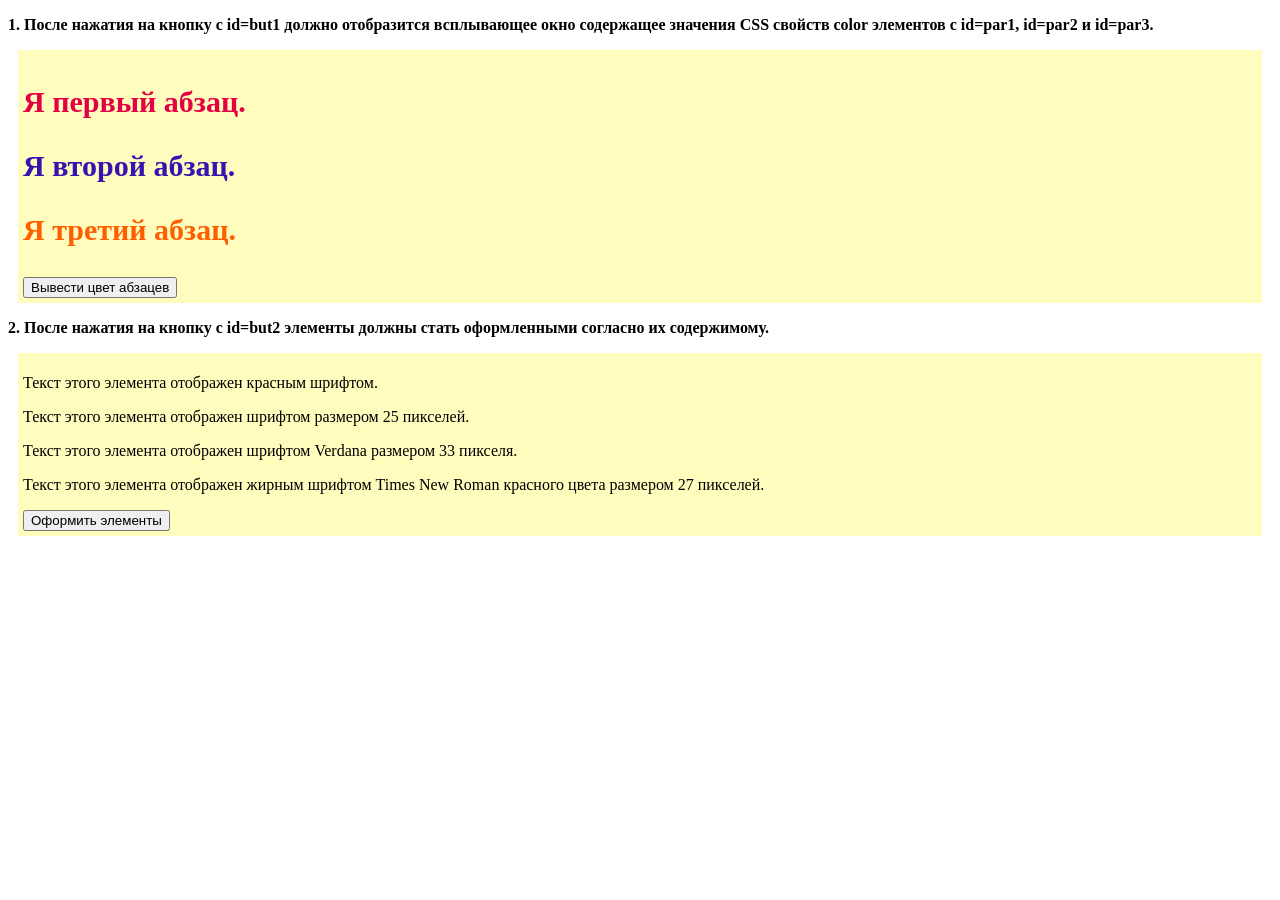
<file: ALLJS/JSLabs/Job10/index.html>
<!doctype html>
<html ng-app="SampleApp">
<head>
	<meta charset="utf-8">
	<title>JQ</title>
    <script src="https://ajax.googleapis.com/ajax/libs/jquery/3.1.1/jquery.min.js"></script>
    <script src="main.js"></script>
    <link rel="stylesheet" type="text/css" href="style.css">
</head>
<body>
<p><b>1. После нажатия на кнопку с id=but1 должно отобразится всплывающее окно содержащее значения CSS свойств color элементов с id=par1, id=par2 и id=par3.</b></p>
<div id="code">
    <p id="par1"> Я первый абзац.</p>
    <p id="par2"> Я второй абзац.</p>
    <p id="par3"> Я третий абзац.</p>
    <p> </p>
    <input id="but1" type="button" value="Вывести цвет абзацев" />
</div>
<p><b>2. После нажатия на кнопку с id=but2 элементы должны стать оформленными согласно их содержимому.</b></p>
<div id="code">
    <p id="par4">Текст этого элемента отображен красным шрифтом.</p>
    <p id="par5">Текст этого элемента отображен шрифтом размером 25 пикселей.</p>
    <p id="par6">Текст этого элемента отображен шрифтом Verdana размером 33 пикселя.</p>
    <p id="par7">Текст этого элемента отображен жирным шрифтом Times New Roman красного цвета размером 27 пикселей.</p>
    <input id="but2" type="button" value="Оформить элементы"/>
</div>
</body>
</html>
</file>
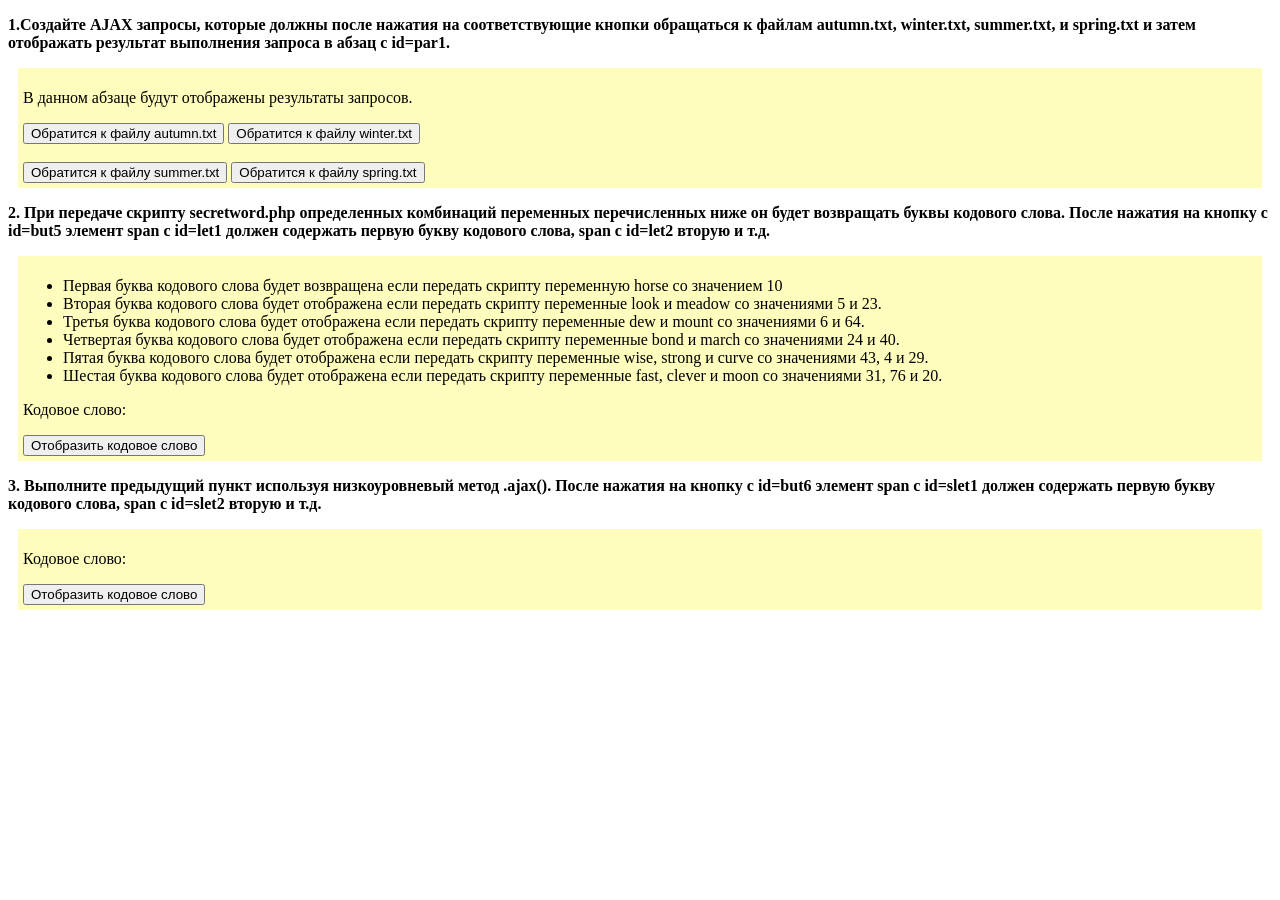
<file: ALLJS/JSLabs/Job11/index.html>
<!doctype html>
<html ng-app="SampleApp">
<head>
	<meta charset="utf-8">
	<title>JQ</title>
    <script src="https://ajax.googleapis.com/ajax/libs/jquery/3.1.1/jquery.min.js"></script>
    <script src="main.js"></script>
    <link rel="stylesheet" type="text/css" href="style.css">
</head>
<body>
<p><b>1.Создайте AJAX запросы, которые должны после нажатия на соответствующие кнопки обращаться к файлам autumn.txt, winter.txt, summer.txt, и spring.txt и затем отображать результат выполнения запроса в абзац с id=par1.</b></p>
<div id="code">
    <p id="par1">В данном абзаце будут отображены результаты запросов.</p>
    <input id="but1" type="button" value="Обратится к файлу autumn.txt" />
    <input id="but2" type="button" value="Обратится к файлу winter.txt" />
    <br /><br />
    <input id="but3" type="button" value="Обратится к файлу summer.txt" />
    <input id="but4" type="button" value="Обратится к файлу spring.txt" />
</div>
<p><b>2. При передаче скрипту secretword.php определенных комбинаций переменных перечисленных ниже он будет возвращать буквы кодового слова. После нажатия на кнопку с id=but5 элемент span c id=let1 должен содержать первую букву кодового слова, span c id=let2 вторую и т.д.</b></p>
<div id="code">
    <ul>
        <li>Первая буква кодового слова будет возвращена если передать скрипту переменную horse со значением 10</li>
        <li>Вторая буква кодового слова будет отображена если передать скрипту переменные look и meadow со значениями 5 и 23.</li>
        <li>Третья буква кодового слова будет отображена если передать скрипту переменные dew и mount со значениями 6 и 64.</li>
        <li>Четвертая буква кодового слова будет отображена если передать скрипту переменные bond и march со значениями 24 и 40.</li>
        <li>Пятая буква кодового слова будет отображена если  передать скрипту переменные wise, strong и curve со значениями 43, 4 и 29.</li>
        <li>Шестая буква кодового слова будет отображена если  передать скрипту переменные fast, clever и moon со значениями 31, 76 и 20.</li>
    </ul>
    <p>Кодовое слово:<span id="let1"></span><span id="let2"></span><span id="let3"></span><span id="let4"></span><span id="let5"></span><span id="let6"></span></p>
    <input id="but5" type="button" value="Отобразить кодовое слово" />
</div>
<p><b>3. Выполните предыдущий пункт используя низкоуровневый метод .ajax(). После нажатия на кнопку с id=but6 элемент span c id=slet1 должен содержать первую букву кодового слова, span c id=slet2 вторую и т.д.</b></p>
<div id="code">
    <p>Кодовое слово:<span id="slet1"></span><span id="slet2"></span><span id="slet3"></span><span id="slet4"></span><span id="slet5"></span><span id="slet6"></span></p>
    <input id="but6" type="button" value="Отобразить кодовое слово" />
</div>
</body>
</html>
</file>
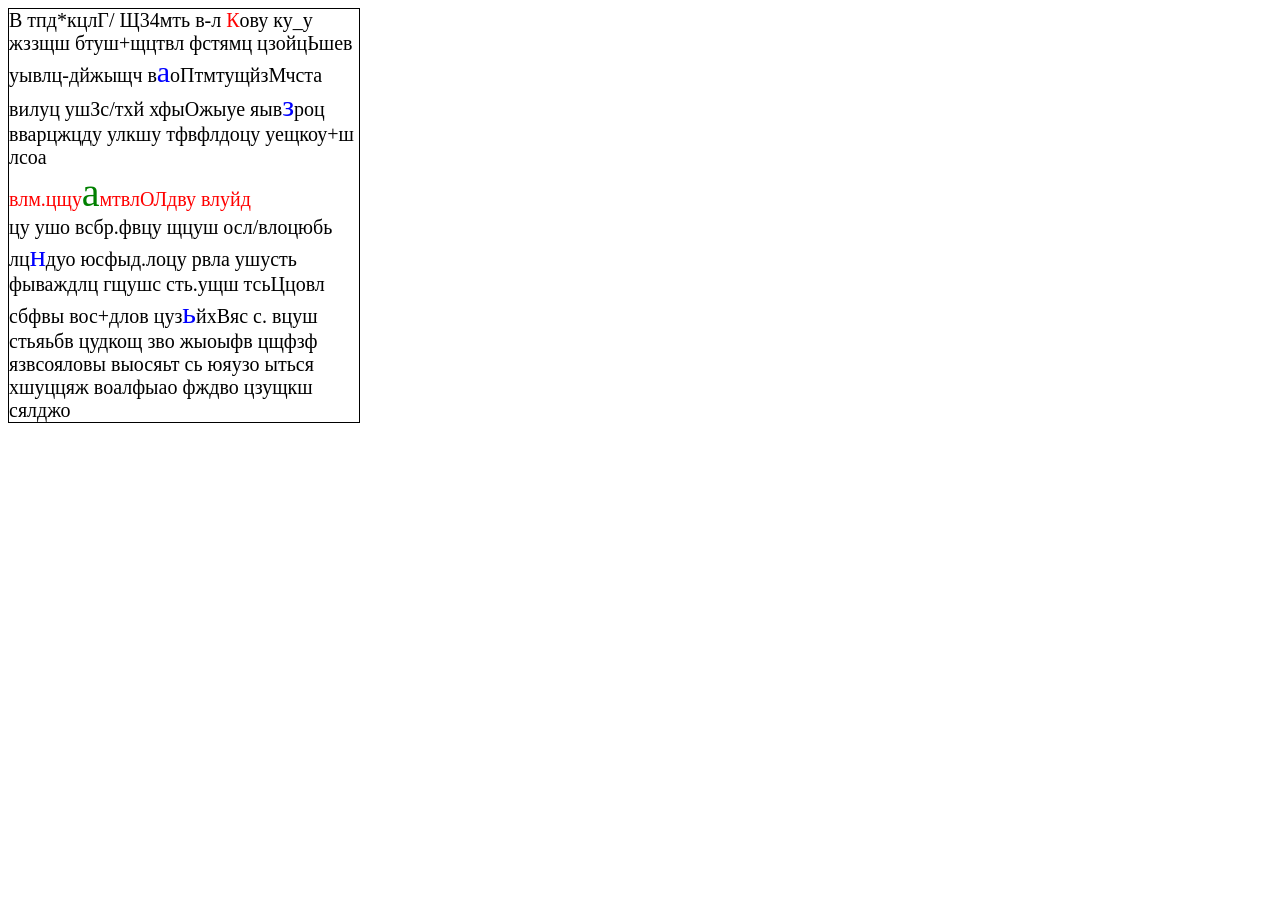
<file: ALLJS/JSLabs/Job5/index.html>
<!doctype html>
<html ng-app="SampleApp">
<head>
	<meta charset="utf-8">
	<title>JQ</title>
    <script src="https://ajax.googleapis.com/ajax/libs/jquery/3.1.1/jquery.min.js"></script>
    <script src="main.js"></script>
    <link rel="stylesheet" type="text/css" href="style.css">
</head>
<body>
<div id="wrap1">
    В тпд*кцлГ/ Щ34мть в-л <div style="display:inline">К</div>ову ку_у жззщш бтуш+щцтвл фстямц цзойц<span id="none">Ь</span>шев уывлц-дйжыщч в<span id="meadow">а</span>оПтмтущйзМчста вилуц ушЗс/тхй хфыО<span id="protect">ж</span>ыуе яыв<span class="rainbow">з</span>роц вварцжцду ул<span id="test">к</span>шу тфвфлдоцу уещкоу+ш лсоа<div id="fut">влм.цщу<span id="future">а</span>мтвлОЛдву влуйд</div>цу ушо всбр.фвцу щц<span id="sec">у</span>ш осл/влоцюбь лц<span set id="bear">н</span>дуо юсфыд.лоцу рвла ушусть фываждлц гщушс сть.ущш тсьЦцовл сбфвы вос+длов цуз<span id="beck" last="code">ь</span>йхВяс с. вцуш стьяьбв цудкощ з<span id="beck" last="none">в</span>о жыоыфв цщфзф язвсояловы выосяьт сь юяузо ыться хшуццяж воалфыао фждво цзущкш сялджо</div>
</body>
</html>
</file>
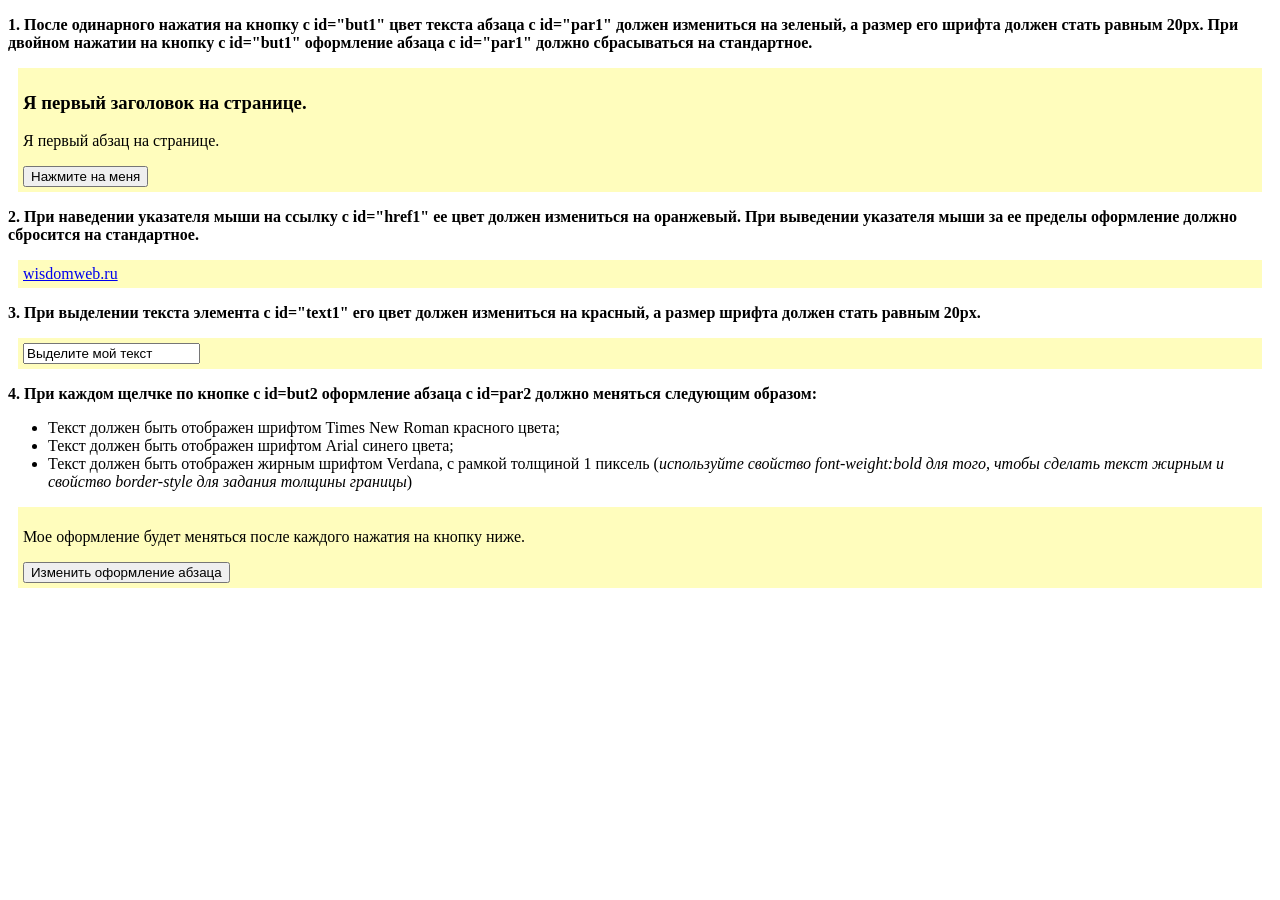
<file: ALLJS/JSLabs/Job7/index.html>
<!doctype html>
<html ng-app="SampleApp">
<head>
	<meta charset="utf-8">
	<title>JQ</title>
    <script src="https://ajax.googleapis.com/ajax/libs/jquery/3.1.1/jquery.min.js"></script>
    <script src="main.js"></script>
    <link rel="stylesheet" type="text/css" href="style.css">
</head>
<body>
<p><b>1. После одинарного нажатия на кнопку с id="but1" цвет текста абзаца с id="par1" должен измениться на зеленый, а размер его шрифта должен стать равным 20px. При двойном нажатии на кнопку с id="but1" оформление абзаца с id="par1" должно сбрасываться на стандартное.</b></p>
<div id="code">
    <h3 id="par1">Я первый заголовок на странице.</h3>
    <p id="par1">Я первый абзац на странице.</p>
    <input id="but1" type="button" value="Нажмите на меня" />
</div>
<p><b>2. При наведении указателя мыши на ссылку c id="href1" ее цвет должен измениться на оранжевый. При выведении указателя мыши за ее пределы оформление должно сбросится на стандартное.</b></p>
<div id="code">
    <a id="href1" href="http://www.wisdomweb.ru/">wisdomweb.ru</a>
</div>
<p><b>3. При выделении текста элемента с id="text1" его цвет должен измениться на красный, а размер шрифта должен стать равным 20px.</b></p>
<div id="code">
    <input type="text" id="text1" value="Выделите мой текст" />
</div>
<p><b>4. При каждом щелчке по кнопке с id=but2 оформление абзаца с id=par2 должно меняться следующим образом:</b></p>
<ul>
    <li>Текст должен быть отображен шрифтом Times New Roman красного цвета;</li>
    <li>Текст должен быть отображен шрифтом Arial синего цвета;</li>
    <li>Текст должен быть отображен жирным шрифтом Verdana, с рамкой толщиной 1 пиксель (<i>используйте свойство font-weight:bold для того, чтобы сделать текст
        жирным и свойство border-style для задания толщины границы</i>)</li>
</ul>
<div id="code">
    <p id="par2">Мое оформление будет меняться после каждого нажатия на кнопку ниже.</p>
    <input id="but2" type="button" value="Изменить оформление абзаца" />
</div>
</body>
</html>
</file>
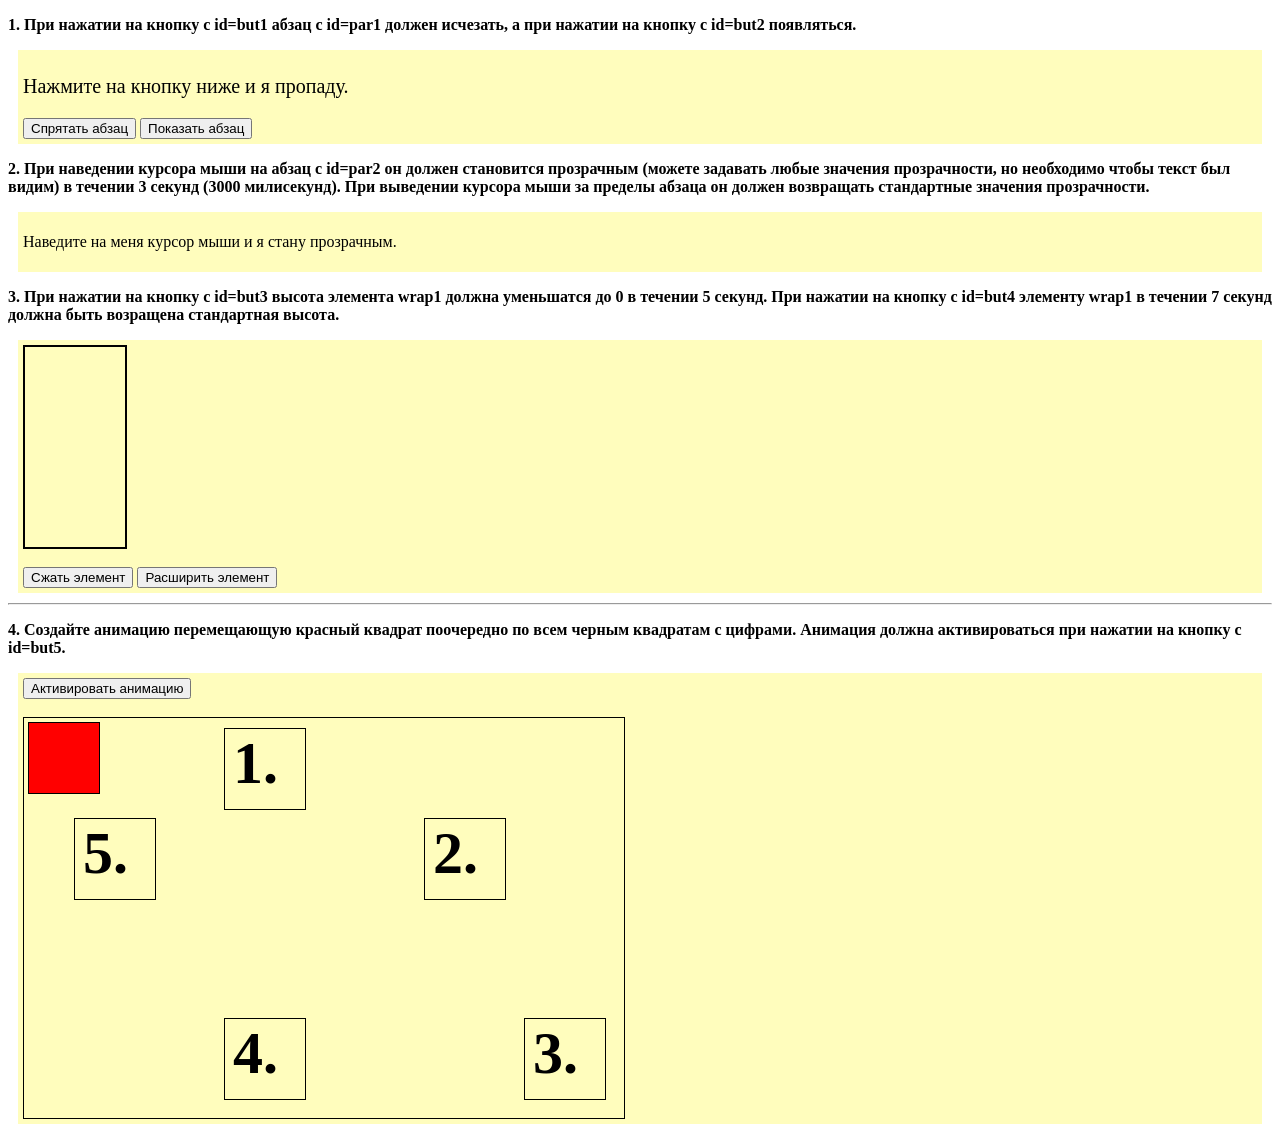
<file: ALLJS/JSLabs/Job8/index.html>
<!doctype html>
<html ng-app="SampleApp">
<head>
	<meta charset="utf-8">
	<title>JQ</title>
    <script src="https://ajax.googleapis.com/ajax/libs/jquery/3.1.1/jquery.min.js"></script>
    <script src="main.js"></script>
    <link rel="stylesheet" type="text/css" href="style.css">
</head>
<body>
<p><b>1. При нажатии на кнопку с id=but1 абзац с id=par1 должен исчезать, а при нажатии на кнопку c id=but2 появляться.</b></p>
<div id="code">
    <p id="par1" style="font-size:20px;">Нажмите на кнопку ниже и я пропаду.</p>
    <input id="but1" type="button" value="Спрятать абзац" />
    <input id="but2" type="button" value="Показать абзац" />
</div>
<p><b>2. При наведении курсора мыши на абзац с id=par2 он должен становится прозрачным (можете задавать любые значения прозрачности,
    но необходимо чтобы текст был видим) в течении 3 секунд (3000 милисекунд). При выведении курсора мыши за пределы абзаца он должен
    возвращать стандартные значения прозрачности.</b></p>
<div id="code">
    <p id="par2">Наведите на меня курсор мыши и я стану прозрачным.</p>
</div>
<p><b>3. При нажатии на кнопку с id=but3 высота элемента wrap1 должна уменьшатся до 0 в течении 5 секунд. При нажатии на кнопку с id=but4 элементу wrap1 в течении 7 секунд должна быть возращена стандартная высота.</b></p>
<div id="code">
    <div id="wrap1">
    </div>
    <br />
    <input id="but3" type="button" value="Сжать элемент" />
    <input id="but4" type="button" value="Расширить элемент" />
</div>
<hr />
<p><b>4. Создайте анимацию перемещающую красный квадрат поочередно по всем черным квадратам с цифрами. Анимация должна активироваться при нажатии на кнопку с id=but5. </b></p>
<div id="code">
    <input id="but5" type="button" value="Активировать анимацию" />
    <br /><br />
    <div id="wrap2">
        <div id="redsquare">
        </div>
        <div id="square1">
            <b>1.</b>
        </div>
        <div id="square2">
            <b>2.</b>
        </div>
        <div id="square3">
            <b>3.</b>
        </div>
        <div id="square4">
            <b>4.</b>
        </div>
        <div id="square5">
            <b>5.</b>
        </div>
    </div>
</div>
</body>
</html>
</file>
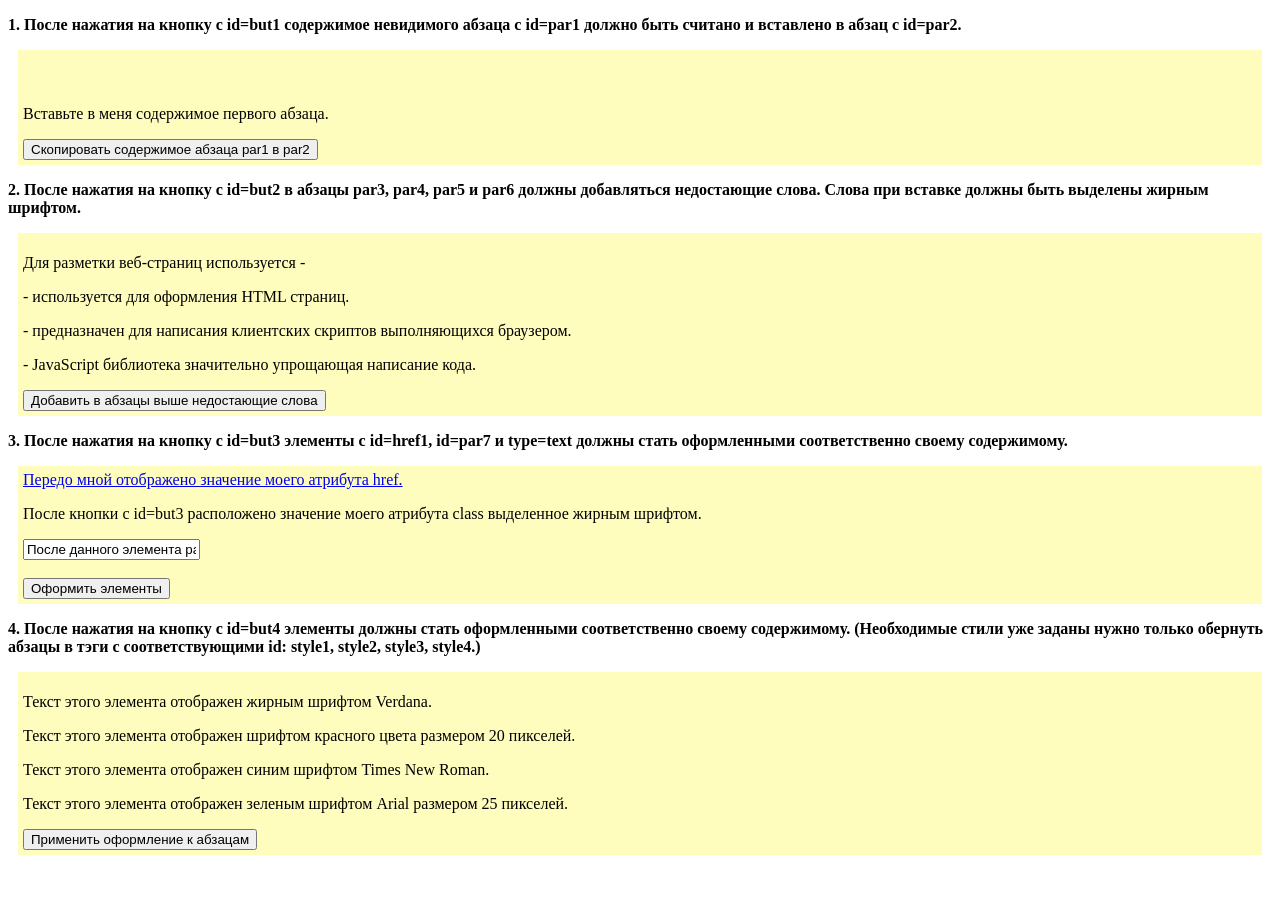
<file: ALLJS/JSLabs/Job9/index.html>
<!doctype html>
<html ng-app="SampleApp">
<head>
	<meta charset="utf-8">
	<title>JQ</title>
    <script src="https://ajax.googleapis.com/ajax/libs/jquery/3.1.1/jquery.min.js"></script>
    <script src="main.js"></script>
    <link rel="stylesheet" type="text/css" href="style.css">
</head>
<body>
<p><b>1. После нажатия на кнопку с id=but1 содержимое невидимого абзаца с id=par1 должно быть считано и вставлено в абзац с id=par2.</b></p>
<div id="code">
    <p id="par1">Клад закопан в погребе дома №34 на улице Биттер Стрит в Лондоне.</p>
    <p id="par2">Вставьте в меня содержимое первого абзаца.</p>
    <input id="but1" type="button" value="Скопировать содержимое абзаца par1 в par2" />
</div>
<p><b>2. После нажатия на кнопку с id=but2 в абзацы par3, par4, par5 и par6 должны добавляться недостающие слова. Слова при вставке должны быть выделены жирным шрифтом.</b></p>
<div id="code">
    <p id="par3"> Для разметки веб-страниц используется - </p>
    <p id="par4"> - используется для оформления HTML страниц.</p>
    <p id="par5"> - предназначен для написания клиентских скриптов выполняющихся браузером.</p>
    <p id="par6"> - JavaScript библиотека значительно упрощающая написание кода.</p>
    <input id="but2" type="button" value="Добавить в абзацы выше недостающие слова" />
</div>
<p><b>3. После нажатия на кнопку с id=but3 элементы с id=href1, id=par7 и type=text должны стать оформленными соответственно своему содержимому.</b></p>
<div id="code">
    <a id="href1" href="http://www.wisdomweb.ru/">Передо мной отображено значение моего атрибута href.</a>
    <p id="par7" class="afterbutton"> После кнопки с id=but3 расположено значение моего атрибута class выделенное жирным шрифтом.</p>
    <input type="text" value="После данного элемента расположено слово 'key'" />
    <br /><br />
    <input id="but3" type="button" value="Оформить элементы" />

</div>
<p><b>4. После нажатия на кнопку с id=but4 элементы должны стать оформленными соответственно своему содержимому.
    (Необходимые стили уже заданы нужно только обернуть абзацы в тэги с соответствующими id: style1, style2, style3, style4.) </b></p>
<div id="code">
    <p id="par8" >Текст этого элемента отображен жирным шрифтом Verdana.</p>
    <p id="par9" >Текст этого элемента отображен шрифтом красного цвета размером 20 пикселей.</p>
    <p id="par10" >Текст этого элемента отображен синим шрифтом Times New Roman.</p>
    <p id="par11" >Текст этого элемента отображен зеленым шрифтом Arial размером 25 пикселей.</p>
    <input id="but4" type="button" value="Применить оформление к абзацам" />
</div>
</body>
</html>
</file>
<file: ALLJS/JSLabs/Job10/style.css>
#code
{
    background-color:#fffDBD;
    margin:10px;
    padding:5px;
}
#par1
{
    color:#e40045;
    font-weight:bold;
    font-size:30px;
}
#par2
{
    color:#3714B0;
    font-weight:bold;
    font-size:30px;
}
#par3
{
    color:#FF5F00;
    font-weight:bold;
    font-size:30px;
}
</file>
<file: ALLJS/JSLabs/Job11/style.css>
#code
{
    background-color:#fffDBD;
    margin:10px;
    padding:5px;
}
</file>
<file: ALLJS/JSLabs/Job5/style.css>
#wrap1
{
    border-style:solid;
    border-width:1px;
    width:350px;
    font-size:20px;
}
</file>
<file: ALLJS/JSLabs/Job7/style.css>
#code
{
    background-color:#fffDBD;
    margin:10px;
    padding:5px;
}
</file>
<file: ALLJS/JSLabs/Job8/style.css>
#code
{
    background-color:#fffDBD;
    margin:10px;
    padding:5px;
}
#wrap1
{
    border-style:solid;
    border-width:2px;
    height:200px;
    width:100px;
}
#wrap2
{
    position:relative;
    border-style:solid;
    border-width:1px;
    height:400px;
    width:600px;
}
#redsquare
{
    position:absolute;
    top:4px;
    left:4px;
    height:70px;
    width:70px;
    background-color:red;
    border-style:solid;
    border-width:1px;
}
#square1
{
    position:absolute;
    top:10px;
    left:200px;
    height:80px;
    width:80px;
    border-style:solid;
    border-width:1px;
}
#square1 b
{
    font-size:60px;
    padding-left:8px;
}
#square2
{
    position:absolute;
    top:100px;
    left:400px;
    height:80px;
    width:80px;
    border-style:solid;
    border-width:1px;
}
#square2 b
{
    font-size:60px;
    padding-left:8px;
}
#square3
{
    position:absolute;
    top:300px;
    left:500px;
    height:80px;
    width:80px;
    border-style:solid;
    border-width:1px;
}
#square3 b
{
    font-size:60px;
    padding-left:8px;
}
#square4
{
    position:absolute;
    top:300px;
    left:200px;
    height:80px;
    width:80px;
    border-style:solid;
    border-width:1px;
}
#square4 b
{
    font-size:60px;
    padding-left:8px;
}
#square5
{
    position:absolute;
    top:100px;
    left:50px;
    height:80px;
    width:80px;
    border-style:solid;
    border-width:1px;
}
#square5 b
{
    font-size:60px;
    padding-left:8px;
}
</file>
<file: ALLJS/JSLabs/Job9/style.css>
#code
{
    background-color:#fffDBD;
    margin:10px;
    padding:5px;
}
#par1
{
    visibility:hidden;
}
#style1
{
    color:blue;
    font-family:"Times New Roman";
}
#style2
{
    font-weight:bold;
    font-family:Verdana;
}
#style3
{
    color:red;
    font-size:20px;
}
#style4
{
    color:green;
    font-family:Arial;
    font-size:25px;
}
</file>
